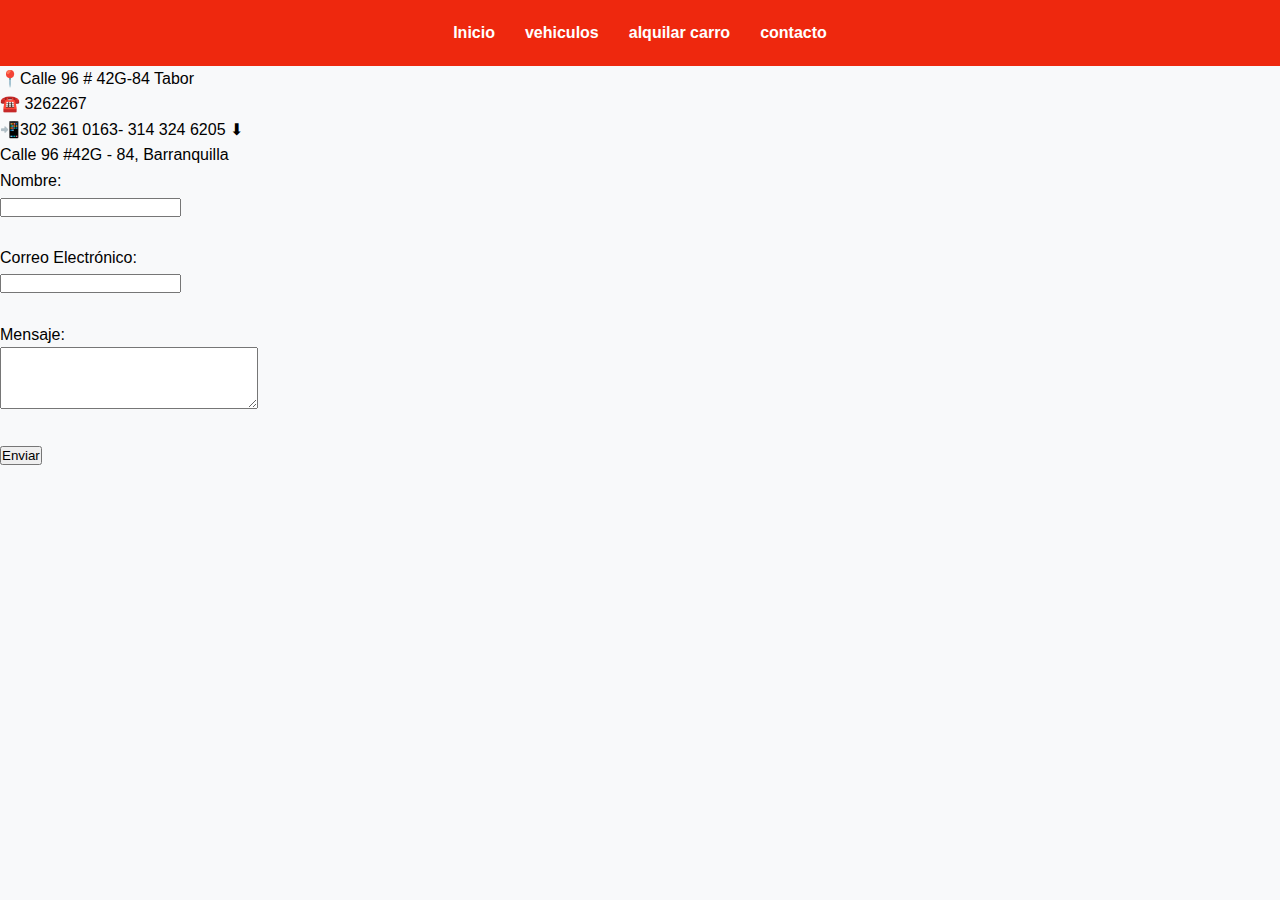
<file: contacto.html>
<!DOCTYPE html>
<html lang="en">
<head>
    <meta charset="UTF-8">
    <meta name="viewport" content="width=device-width, initial-scale=1.0">
    <title>contacto</title>
    <link rel="stylesheet" href="style.css">
</head>
<body>
     <header>
        <nav>
            <ul>
                <li><a href="index.html">Inicio</a></li>
                <li><a href="vehiculos.html">vehiculos</a></li>
                <li><a href="alquiler.html">alquilar carro</a></li>
                <li><a href="contacto.html">contacto</a></li>
            </ul>
        </nav>
    </header>
    <p>📍Calle 96 # 42G-84 Tabor</p>
    <p>☎️ 3262267</p>
    <p>📲302 361 0163- 314 324 6205 ⬇</p>
    <p>Calle 96 #42G - 84, Barranquilla</p>

    <form action="comentarios" method="post">
  <label for="nombre">Nombre:</label><br>
  <input type="text" id="nombre" name="nombre" required><br><br>

  <label for="correo">Correo Electrónico:</label><br>
  <input type="email" id="correo" name="correo" required><br><br>

  <label for="mensaje">Mensaje:</label><br>
  <textarea id="mensaje" name="mensaje" rows="4" cols="30" required></textarea><br><br>

  <button type="submit">Enviar</button>
</form>
</body>
</html>
</file>
<file: style.css>
* {
  margin: 0;
  padding: 0;
  box-sizing: border-box;
}

body {
  font-family: Arial, sans-serif;
  background-color: #f8f9fa;
  color: #000000;
  line-height: 1.6;
}

header {
  background-color: #ee280e;
  padding: 20px 0;
}

nav ul {
  display: flex;
  justify-content: center;
  list-style: none;
}

nav ul li {
  margin: 0 15px;
}

nav ul li a {
  color: white;
  text-decoration: none;
  font-weight: bold;
  font-size: 16px;
  transition: color 0.3s ease;
}

nav ul li a:hover {
  color: #ffcc00;
}

h2 {
  text-align: center;
  margin: 40px 0 20px;
  color: #000000;
}
.informacion {
  max-width: 900px;
  margin: 40px auto;
  padding: 25px 30px;
  background-color: #fff;
  border-radius: 12px;
  box-shadow: 0 4px 15px rgba(0, 0, 0, 0.1);
  text-align: center; 
  color: #333;
}

.informacion img {
  max-width: 100%;
  height: auto;
  border-radius: 10px;
  margin-bottom: 25px;
  display: block;
  margin-left: auto;
  margin-right: auto; 
}

.informacion h2 {
  margin-bottom: 20px;
  color: #003366;
}

.informacion p {
  font-size: 18px;
  line-height: 1.6;
  margin-bottom: 15px;
  max-width: 700px;
  margin-left: auto;
  margin-right: auto;
}
.vehiculos {
  max-width: 900px;
  margin: 40px auto;
  padding: 0 20px;
  text-align: center;
}

.vehiculos h2 {
  color: #003366;
  margin-bottom: 30px;
  font-size: 2rem;
}

.galeria {
  display: grid;
  grid-template-columns: repeat(auto-fit, minmax(280px, 1fr));
  gap: 25px;
}

.auto {
  background-color: #fff;
  border-radius: 12px;
  box-shadow: 0 4px 15px rgba(0,0,0,0.1);
  overflow: hidden;
  transition: transform 0.3s ease;
}

.auto:hover {
  transform: translateY(-5px);
}

.auto img {
  width: 100%;
  height: 180px;
  object-fit: cover;
}

.info {
  padding: 20px;
  color: #333;
  text-align: center;
}

.info h3 {
  margin-bottom: 8px;
  color: #ee280e;
  font-size: 1.3rem;
}

.info p {
  margin-bottom: 5px;
  font-weight: 600;
}

.precio {
  font-weight: bold;
  color: #ffcc00;
  font-size: 1.1rem;
}
</file>
